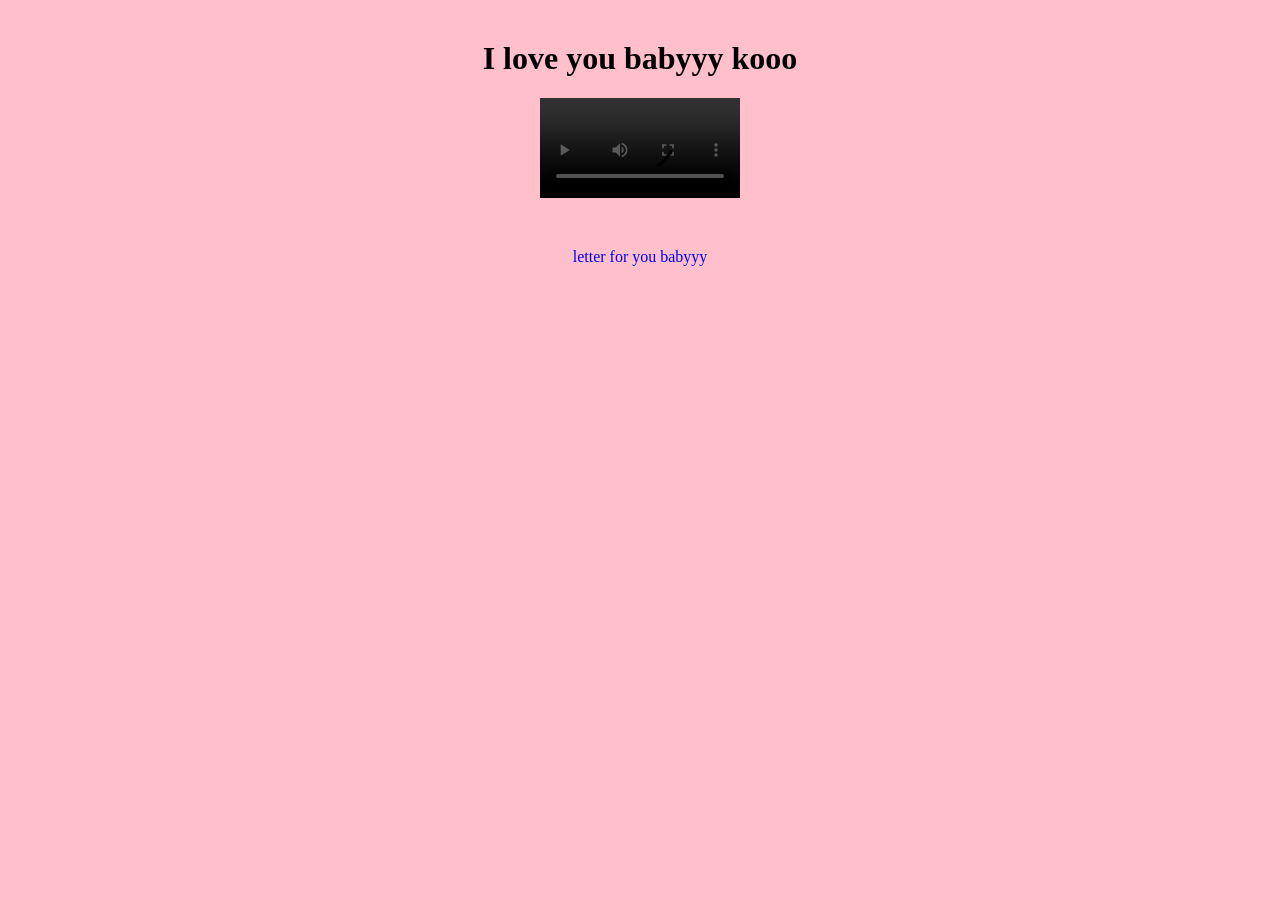
<file: index.html>
<!doctype.html>
<html>
  <head>
    <title>
      Letter for my babyyy
    </title>
    <link rel="stylesheet" href="index.css">
  </head>
  <body>
    <script scr="index.js"></script>
    <header>
      <h1>
        I love you babyyy kooo
      </h1>
    </header>
    <video controls autoplay>
      <source src="hellokitty.mp4" type="video/mp4">
     </video>
     <div class="letterformybaby">
       <a href="letter.html" style="text-decoration: none;">letter for you babyyy</a>
     </div>
  </body>
</html>
</file>
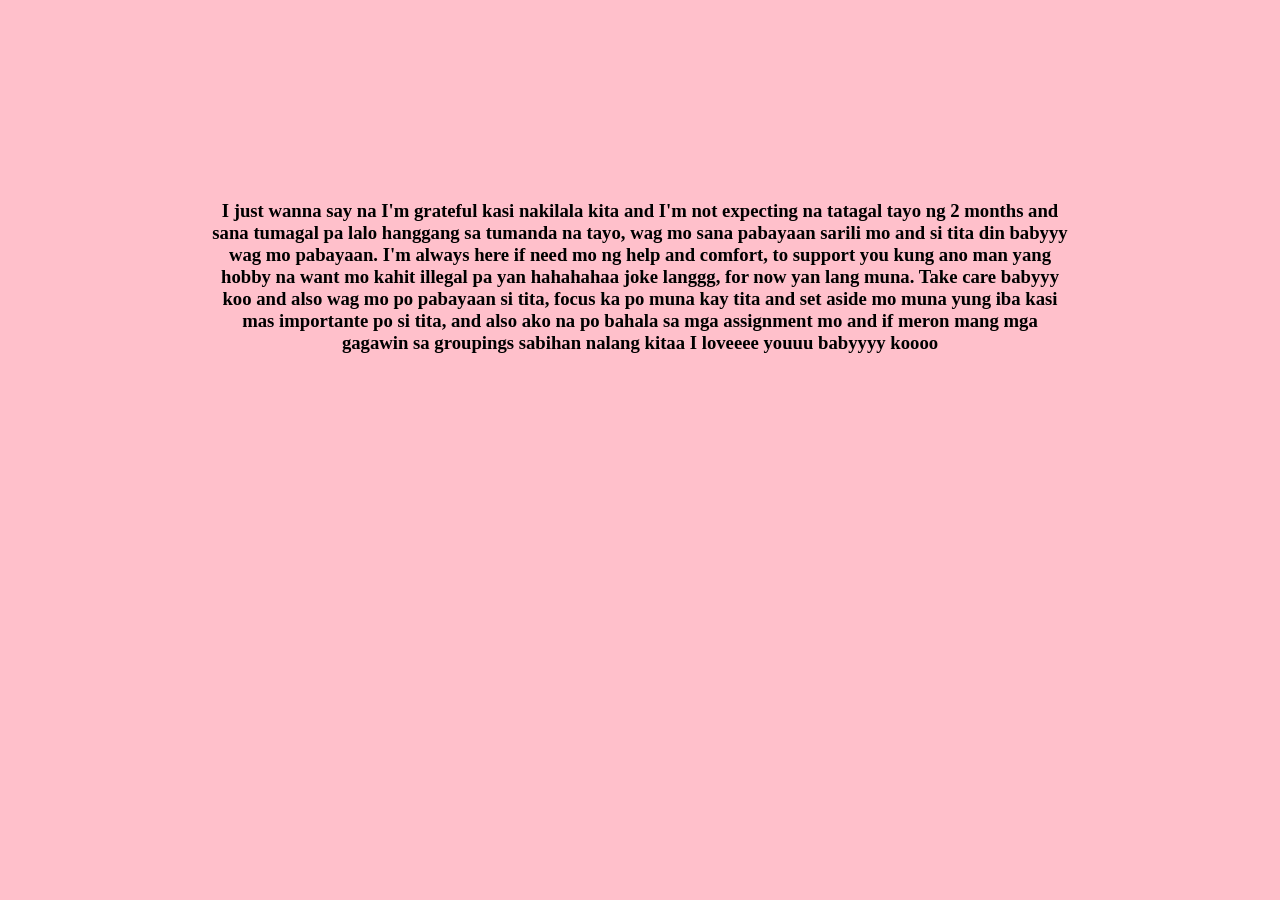
<file: letter.html>
<!doctype.html>
<html>
  <head>
    <title>
      letter for you babyyy
    </title>
  </head>
  <link rel="stylesheet" href="letter.css">
  <body>
    <h3>
      I just wanna say na I'm grateful kasi nakilala kita and I'm not expecting na tatagal tayo ng 2 months and sana tumagal pa lalo hanggang sa tumanda na tayo, wag mo sana pabayaan sarili mo and si tita din babyyy wag mo pabayaan. I'm always here if need mo ng help and comfort, to support you kung ano man yang hobby na want mo kahit illegal pa yan hahahahaa joke langgg, for now yan lang muna. Take care babyyy koo and also wag mo po pabayaan si tita, focus ka po muna kay tita and set aside mo muna yung iba kasi mas importante po si tita, and also ako na po bahala sa mga assignment mo and if meron mang mga gagawin sa groupings sabihan nalang kitaa I loveeee youuu babyyyy koooo 
    </h3>
  </body>
</html>
</file>
<file: index.css>
body{
  background-color: pink;
}
video {
  display: block;
  margin: 0 auto;
  width: 200px;
  height: 25content://com.android.externalstorage.documents/tree/primary%3Acoding::primary:coding/index.css0px;
}
h1{
  text-align: center;
  margin-top: 40px;
}

.letterformybaby{
  text-align: center;
  margin-left:100px;
  margin-right:100px;
  margin-top: 50px;
  color: black;
}
</file>
<file: letter.css>
body{
  background: pink;
}
h3{
  text-align: center;
  margin-top: 90px;
  margin: 200px;
}
</file>
